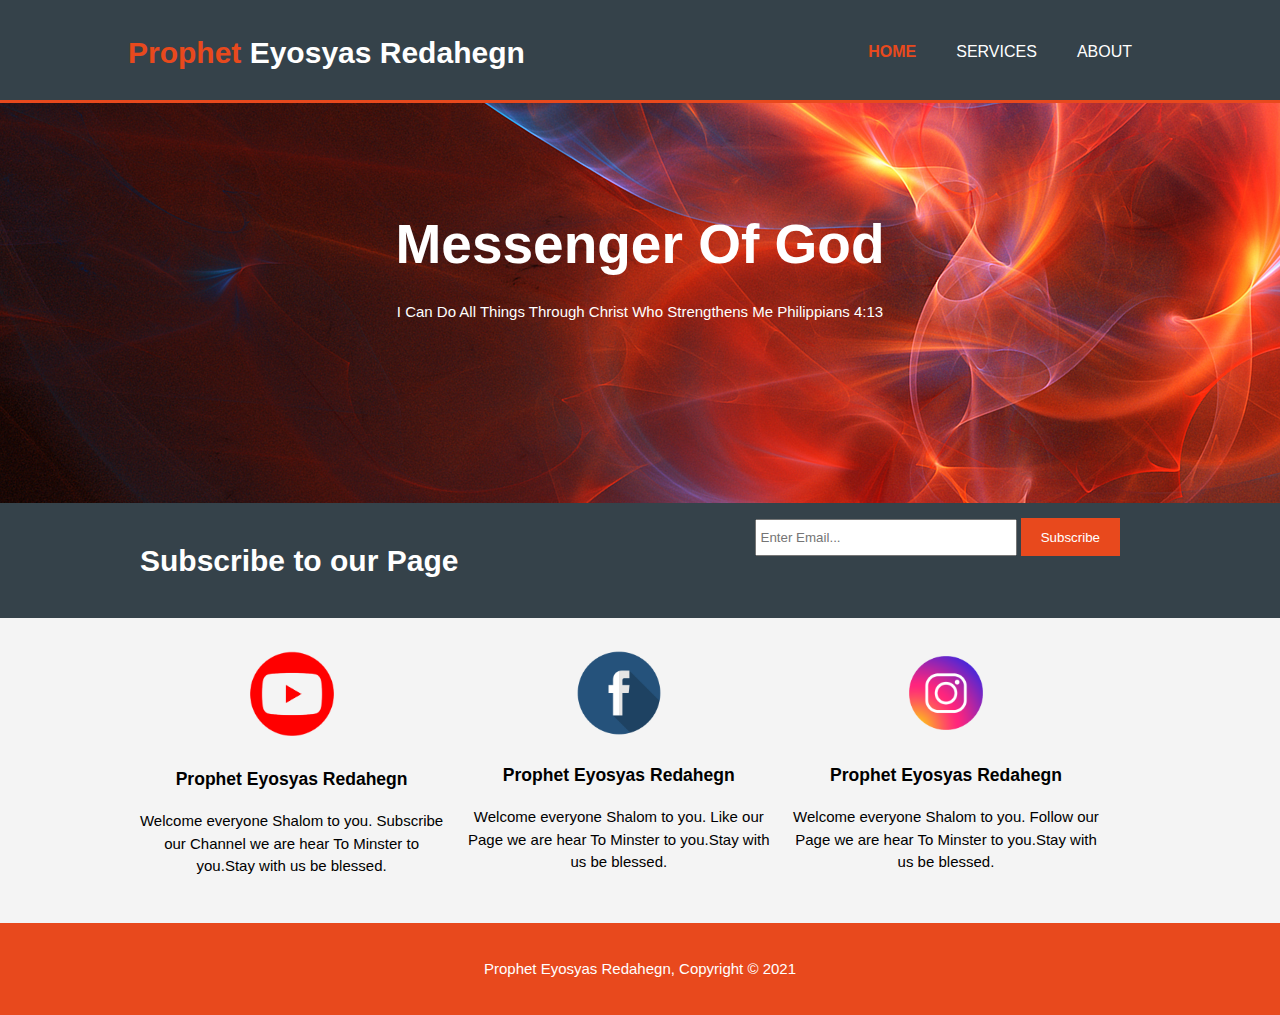
<file: index.html>
<!DOCTYPE html>
<html lang="en">
<head>
    <meta charset="UTF-8">
    <meta property="fb:pages" content="265191267225105" />
    <meta name="viewport" content="width=device-width">
    <meta name="description" content="Messenger of God">
    <meta name="keywords" content="prophetic,testimony,deliverance,healing,power demonestration">
    <meta name="author" content="Eyosyas Redahegn">
    <title>Prophet Eyosyas Redahegn | Welcome</title>
    <link rel="stylesheet" href ="./css/style.css">
</head>
<body>
    <header>
        <div class="container">
         <div id="branding">
             <h1><span class="highlight">Prophet</span> Eyosyas Redahegn</h1>
         </div>
         <nav>
             <ul>
                 <li class="current"><a href="index.html">Home</a></li>
                 <li><a href="Services.html">Services</a></li>
                 <li><a href="about.html">about</a></li>
             </ul>
         </nav>   
        </div>
    </header>

    <section id="showcase">
        <div class="container">
            <h1>Messenger Of God</h1>
            <p> I Can Do All Things Through Christ Who Strengthens Me Philippians 4:13</p>
        </div>
    </section>

    <section id="newsletter">
        <div class="container">
            <h1>Subscribe to our Page</h1>
            <form>
                <input type="email" placeholder="Enter Email...">
                <button type="submit" class="button_1">Subscribe</button>
            </form>
        </div>
    </section>

    <section id="boxes">
        <div class="container">
            <div class="box">
                <img src="./img/1.png">
                <h3>Prophet Eyosyas Redahegn</h3>
                <p>Welcome everyone Shalom to you. Subscribe our Channel we are hear To Minster to you.Stay with us be blessed.</p>
            </div>
            <div class="box">
                <img src="./img/2.png">
                <h3>Prophet Eyosyas Redahegn</h3>
                <p>Welcome everyone Shalom to you. Like our Page we are hear To Minster to you.Stay with us be blessed.
                </p>
            </div>
            <div class="box">
                <img src="./img/3.png">
                <h3>Prophet Eyosyas Redahegn</h3>
                <p>Welcome everyone Shalom to you. Follow our Page we are hear To Minster to you.Stay with us be blessed.</p>
            </div>
        </div>
    </section>
    <footer>
        <p>Prophet Eyosyas Redahegn, Copyright &copy; 2021</p>
    </footer>
</body>
</html>
</file>
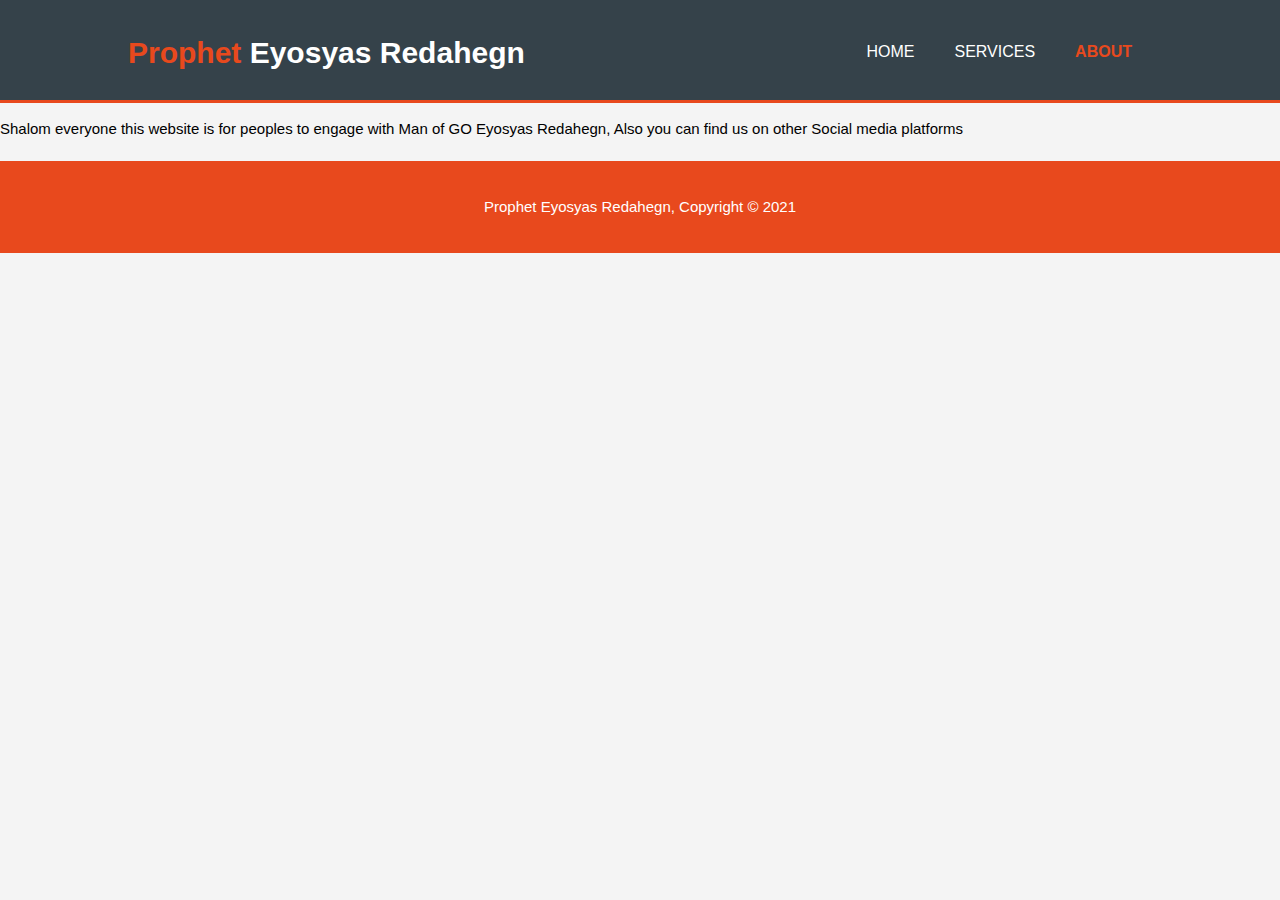
<file: about.html>
<!DOCTYPE html>
<html lang="en">
<head>
    <meta charset="UTF-8">
    <meta property="fb:pages" content="265191267225105" />
    <meta name="viewport" content="width=device-width">
    <meta name="description" content="Messenger of God">
    <meta name="keywords" content="prophetic,testimony,deliverance,healing,power demonestration">
    <meta name="author" content="Eyosyas Redahegn">
    <title>Prophet Eyosyas Redahegn | about</title>
    <link rel="stylesheet" href ="./css/style.css">
</head>
<body>
    <header>
        <div class="container">
         <div id="branding">
             <h1><span class="highlight">Prophet</span> Eyosyas Redahegn</h1>
         </div>
         <nav>
             <ul>
                 <li><a href="index.html">Home</a></li>
                 <li><a href="Services.html">Services</a></li>
                 <li class="current"><a href="about.html">about</a></li>
             </ul>
         </nav>   
        </div>
    </header>
    <p>Shalom everyone this website is for peoples to engage with Man of GO Eyosyas Redahegn, Also you can find us on other Social media platforms</p>
<footer>
    <p>Prophet Eyosyas Redahegn, Copyright &copy; 2021</p>
</footer>
</body>
</html>
</file>
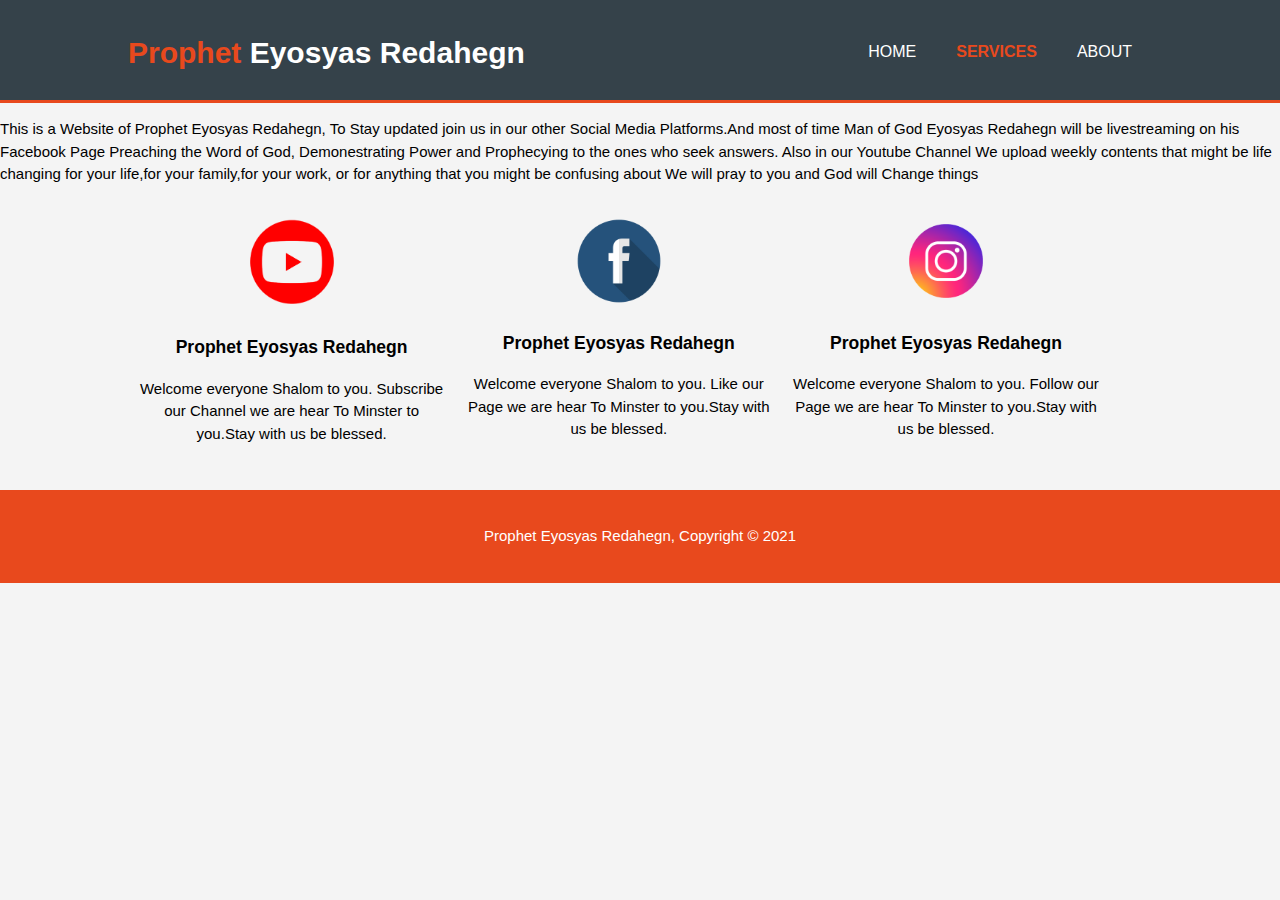
<file: Services.html>
<!DOCTYPE html>
<html lang="en">
<head>
    <meta charset="UTF-8">
    <meta property="fb:pages" content="265191267225105" />
    <meta name="viewport" content="width=device-width">
    <meta name="description" content="Messenger of God">
    <meta name="keywords" content="prophetic,testimony,deliverance,healing,power demonestration">
    <meta name="author" content="Eyosyas Redahegn">
    <title>Prophet Eyosyas Redahegn | Services</title>
    <link rel="stylesheet" href ="./css/style.css">
</head>
<body>
    <header>
        <div class="container">
         <div id="branding">
             <h1><span class="highlight">Prophet</span> Eyosyas Redahegn</h1>
         </div>
         <nav>
             <ul>
                 <li><a href="index.html">Home</a></li>
                 <li class="current"><a href="Services.html">Services</a></li>
                 <li><a href="about.html">about</a></li>
             </ul>
         </nav>   
        </div>
    </header>
    <p>This is a Website of Prophet Eyosyas Redahegn, To Stay updated join us in our other Social Media Platforms.And most of time Man of God Eyosyas Redahegn will be livestreaming on his Facebook Page Preaching the Word of God, Demonestrating Power and Prophecying to the ones who seek answers. Also in our Youtube Channel We upload weekly contents that might be life changing for your life,for your family,for your work, or for anything that you might be confusing about We will pray to you and God will Change things</p>
    <section id="boxes">
        <div class="container">
            <div class="box">
                <img src="./img/1.png">
                <h3>Prophet Eyosyas Redahegn</h3>
                <p>Welcome everyone Shalom to you. Subscribe our Channel we are hear To Minster to you.Stay with us be blessed.</p>
            </div>
            <div class="box">
                <img src="./img/2.png">
                <h3>Prophet Eyosyas Redahegn</h3>
                <p>Welcome everyone Shalom to you. Like our Page we are hear To Minster to you.Stay with us be blessed.
                </p>
            </div>
            <div class="box">
                <img src="./img/3.png">
                <h3>Prophet Eyosyas Redahegn</h3>
                <p>Welcome everyone Shalom to you. Follow our Page we are hear To Minster to you.Stay with us be blessed.</p>
            </div>
        </div>
    </section>
   
   
   
   
   
   
   
   
   
    <footer>
     <p>Prophet Eyosyas Redahegn, Copyright &copy; 2021</p>
   </footer>
</body>
</html>
</file>
<file: css/style.css>
body{
    font: 15px/1.5 Arial, Helvetica, sans-serif;
    padding: 0;
    margin: 0;
    background-color: #f4f4f4; 
}
/* Global */
.container{
    width: 80%;
    margin: auto;
    overflow: hidden;
}

ul{
    margin: 0;
    padding: 0;
}

.button_1{
    height: 38px;
    background: #e8491d;
    border: 0;
    padding-left: 20px;
    padding-right: 20px;
    color: #ffffff;

}


/* Header **/
header{
    background: #35424a;
    color: #ffffff;
    padding-top: 30px;
    min-height: 70px;
    border-bottom: #e8491d 3px solid;
}

header a{
    color: #ffffff;
    text-decoration:none;
    text-transform: uppercase;
    font-size: 16px;
}

header li{
    float: left;
    display: inline;
    padding: 0 20px 0 20px;
}



header #branding{
    float: left;
}

header #branding h1{
    margin: 0;
}
header nav{
    float: right;
    margin-top: 10px;
}

header .highlight, header .current a{
    color: #e8491d;
    font-weight: bold;
}

header a:hover{
    color: #cccccc;
    font-weight: bold;
}

/* Showcase */
#showcase{
    min-height: 400px;
    background:url('../img/bg.jpg') no-repeat 0 -200px;
    text-align: center;
    color: #ffffff;
}

#showcase h1{
    margin-top: 100px;
    font-size: 55px;
    margin-bottom: 10px;
}

showcase p{
    font-size: 20px;
}

/* Newsletter */

#newsletter{
    padding: 15px;
    color: #ffffff;
    background: #35424a
}

#newsletter h1{
    float: left;
}

#newsletter form {
    float: right;
    margin-right: 20px;
}

#newsletter input[type="email"]{
    padding: 4px;
    height: 25px;
    width: 250px;
}

/* Boxes */

#boxes{
    margin-top:20px;    
}

#boxes .box{
    float:left;
    text-align:center;
    width:30%;
    padding:10px;
}

#boxes .box img{
    width:90px;
}

footer{
    padding: 20px;
    margin-top: 20px;
    color: #ffffff;
    background-color: #e8491d;
    text-align: center;
}
 
/*Media Queris*/
@media(max-width: 768px){
    header #branding,
    header nav,
    header nav li,
    #newsletter h1,
    #newsletter form,
    #boxes .box{
        float: none;
        text-align: center;
        width: 100%;
    }

    header{
        padding-bottom:20px;
    }

    #showcase h1{
        margin-top:40px;
    }

    #newsletter button{
        display: block;
        width: 100%;
    }

    #newsletter form input[type="email"]{
        width:100%;
        margin-bottom:5px;
    }
}
</file>
